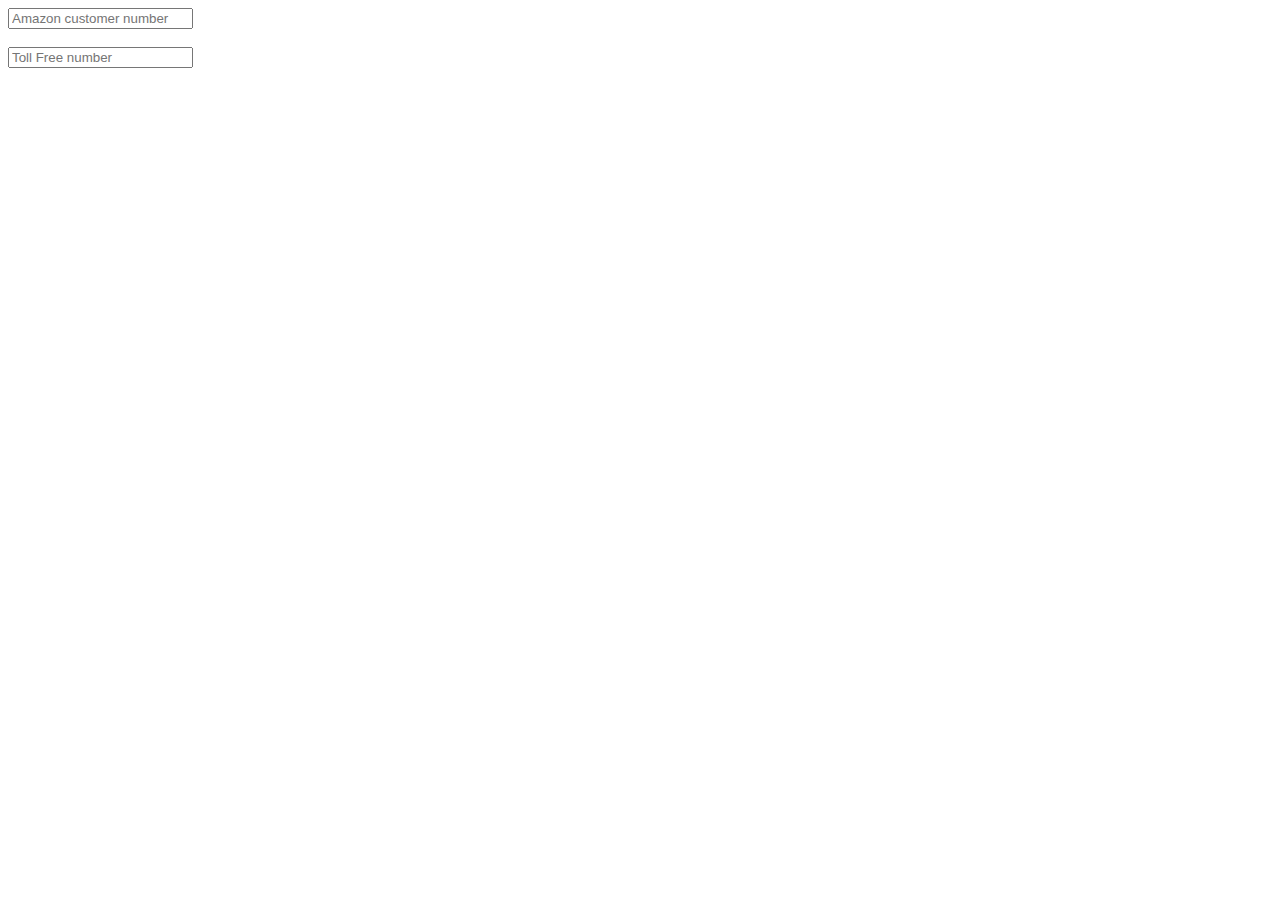
<file: customer service.html>
<!DOCTYPE html>
<html lang="en">
<head>
    <meta charset="UTF-8">
    <meta name="viewport" content="width=device-width, initial-scale=1.0">
    <title>customer service number</title>
    <form>
        <input type="text"placeholder= "Amazon customer number">
        <br><br>
        <input type="text" placeholder="Toll Free number">
        <br><br>
    </form>
</head>
<body>
    
</body>
</html>
</file>
